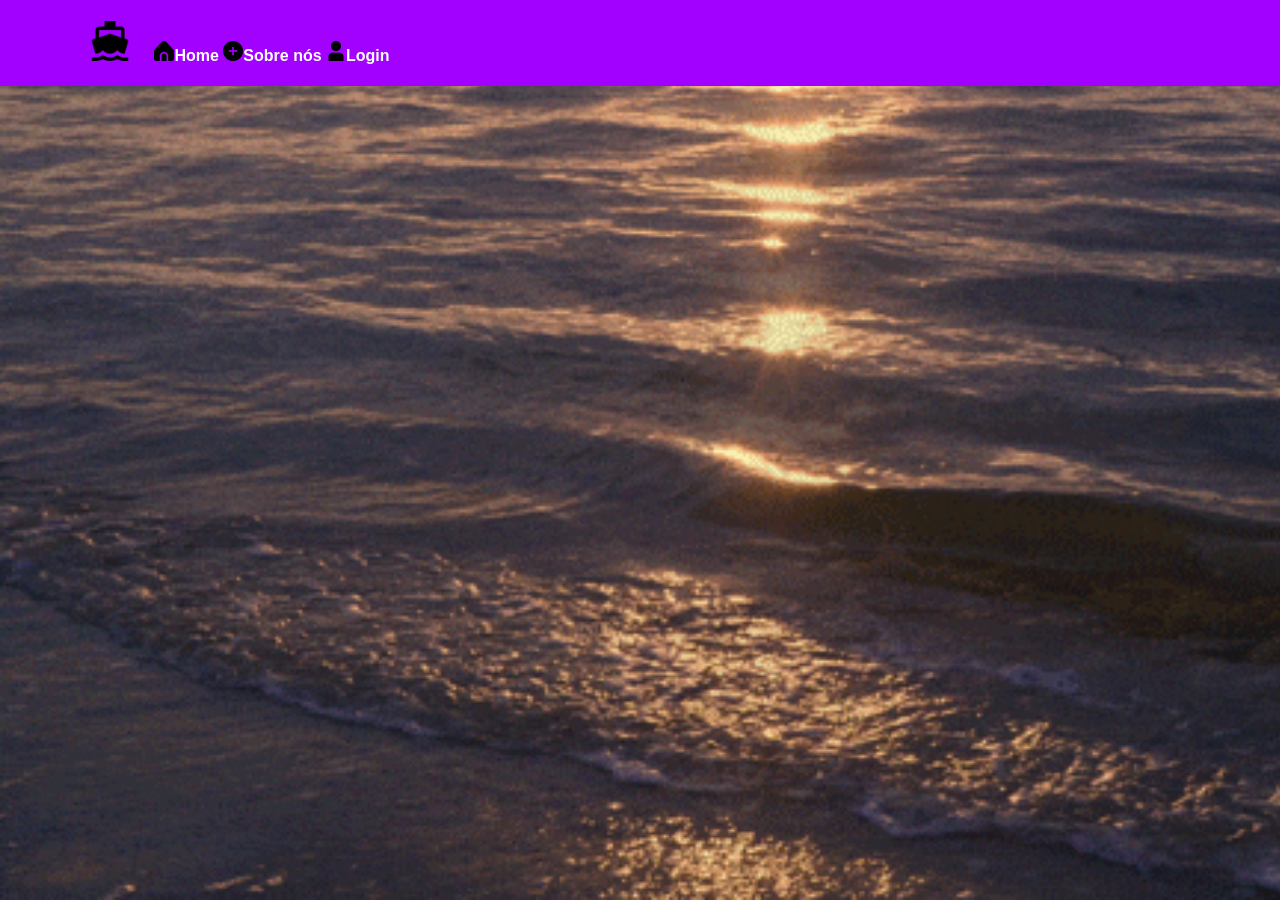
<file: Projeto 02/about.html>
<!DOCTYPE html>
<html lang="pt-br">
<head>
    <meta charset="UTF-8">
    <meta name="viewport" content="width=device-width, initial-scale=1.0">
    <title>Sobre</title>
    <link rel="stylesheet" href="style.css">
    <link rel="shortcut icon" href="img/icon.png" type="image/x-icon">
</head>
<body>
    <div class="header">
        <nav>
            <ul>
                <li><img id="icon" src="img/icon.png"> </li>
                <li><a  href="home.html"><img src="img/casa.png" alt="Logo" class="home">Home</a></li>
                <li><a href="about.html"><img src="img/mais.png" alt="Logo" class="mais">Sobre nós</a></li>
                <li><a href="login.html"><img src="img/usuário.png" alt="Logo" class="login">Login</a></li>
            </ul>
        </nav>
    </div>
</body>
</html>
</file>
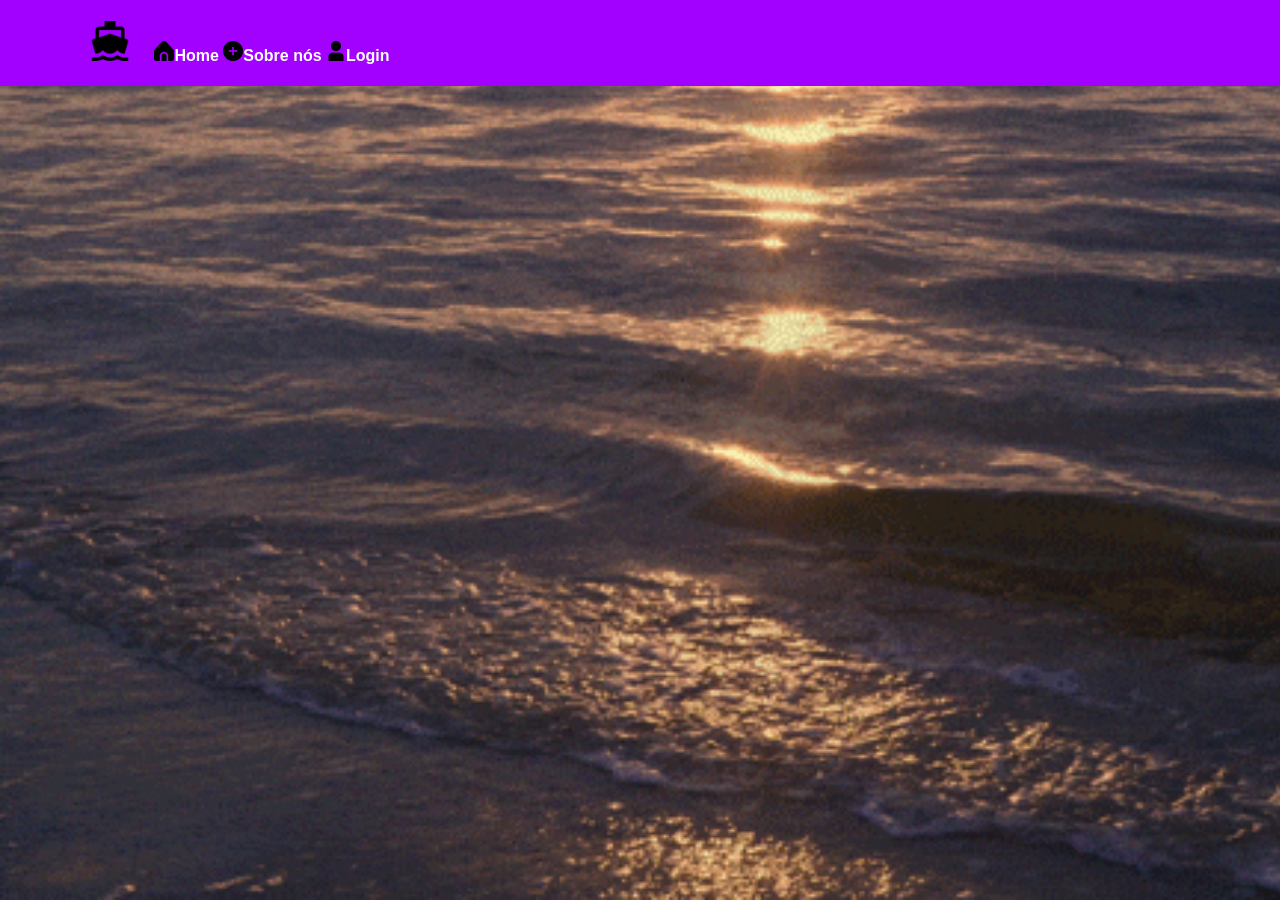
<file: Projeto 02/home.html>
<!DOCTYPE html>
<html lang="pt-br">
<head>
    <meta charset="UTF-8">
    <meta name="viewport" content="width=device-width, initial-scale=1.0">
    <title>Inicio</title>
    <link rel="stylesheet" href="style.css">
    <link rel="shortcut icon" href="img/icon.png" type="image/x-icon">
</head>
<body>
    <div class="header">
        <nav>
            <ul>
                <li><img id="icon" src="img/icon.png"> </li>
                <li><a  href="home.html"><img src="img/casa.png" alt="Logo" class="home">Home</a></li>
                <li><a href="about.html"><img src="img/mais.png" alt="Logo" class="mais">Sobre nós</a></li>
                <li><a href="login.html"><img src="img/usuário.png" alt="Logo" class="login">Login</a></li>
            </ul>
        </nav>
    </div>
</body>
</html>
</file>
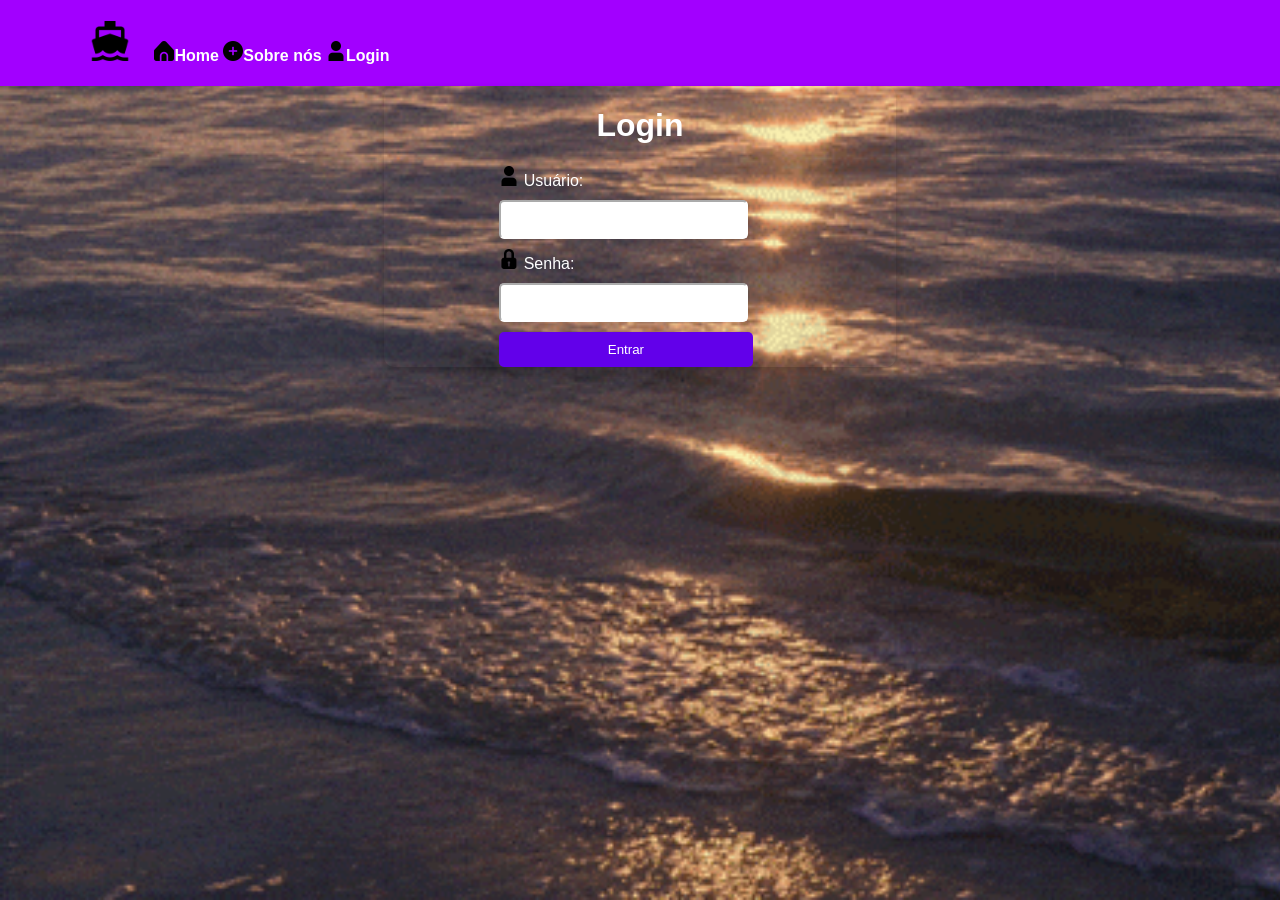
<file: Projeto 02/login.html>
<!DOCTYPE html>
<html lang="pt-br">
<head>
    <meta charset="UTF-8">
    <meta name="viewport" content="width=device-width, initial-scale=1.0">
    <title>Login</title>
    <link rel="stylesheet" href="style.css">
    <link rel="shortcut icon" href="img/icon.png" type="image/x-icon">
</head>
<body>
    <div class="header">
        <nav>
            <ul>
                <li><img id="icon" src="img/icon.png"> </li>
                <li><a  href="home.html"><img src="img/casa.png" alt="Logo" class="home">Home</a></li>
                <li><a href="about.html"><img src="img/mais.png" alt="Logo" class="mais">Sobre nós</a></li>
                <li><a href="login.html"><img src="img/usuário.png" alt="Logo" class="login">Login</a></li>
            </ul>
        </nav>
    </div>
    <div class="loginbox">
        <h1>Login</h1>
        <form action="home.html" method="post">
            <label for="username"> <img src="img/usuário.png"> Usuário:</label>
            <input type="text" id="username" name="username" required>
            <br>
            <label for="password"> <img src="img/Lock.png"> Senha:</label>
            <input type="password" id="password" name="password" required>
            <br>
            <button type="submit">Entrar</button>
    </div>
</body>
</html>
</file>
<file: Projeto 02/style.css>
:root{
    --primary-color: #a200ff;
    --secondary-color: #ffffff;
    --text-color: #ffffff;
    --button-color: #6200ea;
    --background-color: #170290;
    --hover-color: #000000;
}
body {
    background-color: var(--background-color);
    color: var(--text-color);
    font-family: Arial, sans-serif;
    margin: 0;
    padding: 0;
    background-image:url(img/background.gif);
    background-repeat: no-repeat;
    background-size: cover;
    background-attachment: fixed;
}
.header{
    background-color: var(--primary-color);
    display: flex;
    justify-content: space-between;
    align-items: center;
    padding: 5px 50px;
}
.loginbox{
    display: flex;
    flex-direction: column;
    align-items: center;
    background-color: transparent;
    width: 40%;
    height: 10%;
    border-radius: 10px;
    margin: 0 auto;
    box-shadow: 0 4px 8px rgba(0, 0, 0, 0.2);
    align-items: center;
    margin: auto;
    
}
.loginbox input{
    width: 80%;
    padding: 10px;
    margin: 10px 0;
    border-color: var(--text-color);
    border-radius: 5px;
}
.loginbox button{
    color: var(--secondary-color);
    width: 80%;
    padding: 10px;
    background-color: var(--button-color);
    border: none;
    border-radius: 5px;
    cursor: pointer;
    border-color: var(--text-color);
    width: 90%;
}
.loginbox button:hover{
    background-color: var(--secondary-color);
    color: var(--button-color);
}
nav li{
    list-style: none;
    display: inline;
    margin: 0, 0, 15px;
    text-align: center;
}
nav a{
    text-decoration: none;
    color: var(--text-color);
    font-weight: bold;
    font-size: medium;
}
nav a:hover{
    color: var(--hover-color);
    background-color: var(--button-color);
    padding: 5px;
    border-radius: 20%;
}
nav #icon{
    width: 40px;
    height: 40px;
    margin-right: 20px;
    
}
</file>
